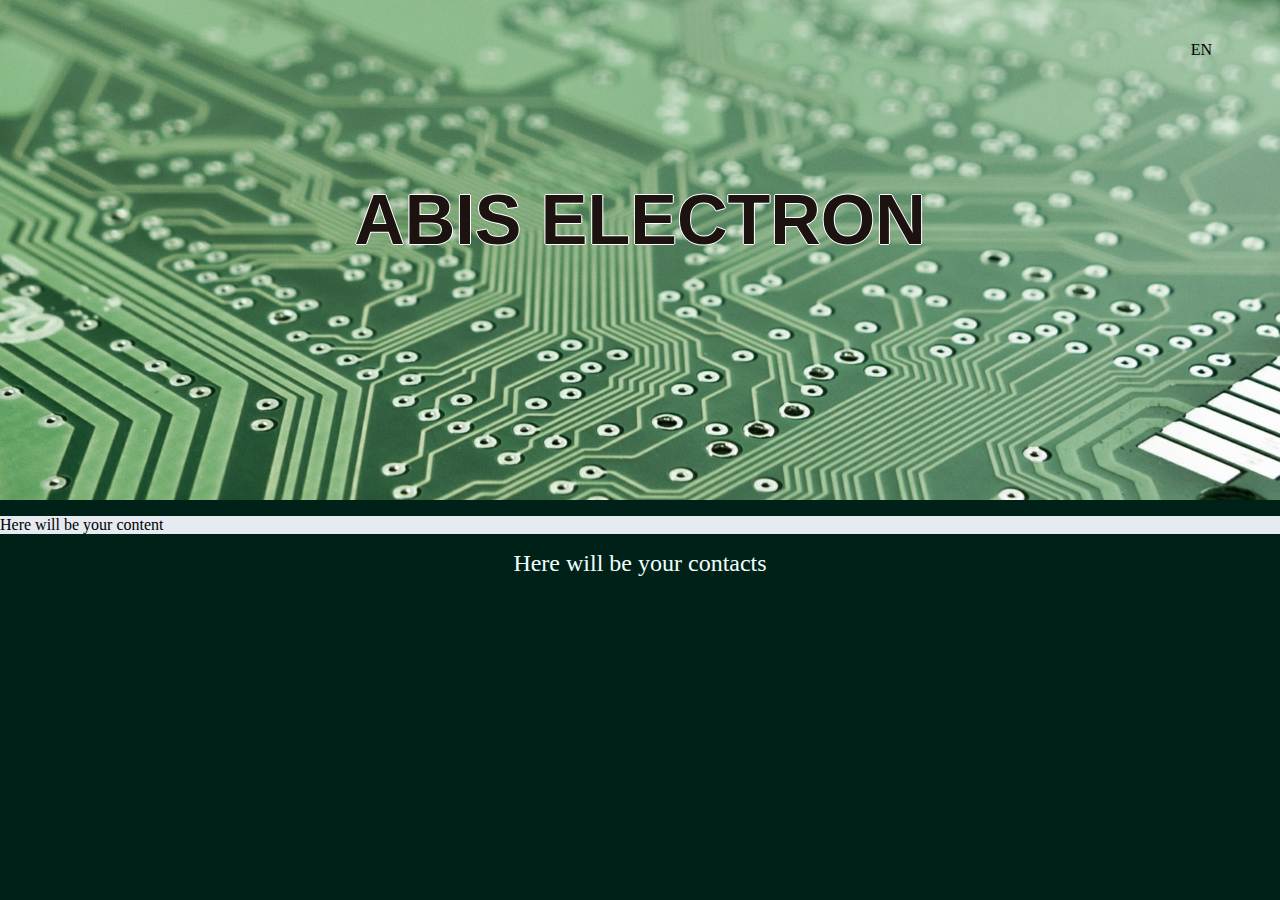
<file: index.html>
<!DOCTYPE html>
<html>
	<head>
	
	<meta charset="utf-8">
	<meta name="viewport" content="width=device-width, initial-scale=1">
	
	<title>Abis Electron</title>
	
	<link rel="stylesheet" type="text/css" media="screen and (min-width: 481px)" href="desktop.css" />
	<link rel="stylesheet" type="text/css" media="screen and (max-width: 359px)" href="portrait.css">
	<link rel="stylesheet" type="text/css" media="screen and (min-width: 360px) and (max-width: 480px)" href="landscape.css">
	
	<script src="jquery-3.2.1.js"></script>
	<script src="jquery.js"></script>
	
	</head>
	
	
	<body>
		<div class="header">
		<div id="lang-menu">
			<div>EN</div>
				<ul>
					<li><a href="indexRu.html">RU</a></li>
					<li><a href="indexUk.html">UK</a></li>
				</ul>
			</div>
			<h1>Abis Electron</h1>
		</div>
		<div class="container">
			<p>Here will be your content</p>
		</div>
		<div class="footer">
			<p>Here will be your contacts</p>
		</div>
	
	</body>
</html>
</file>
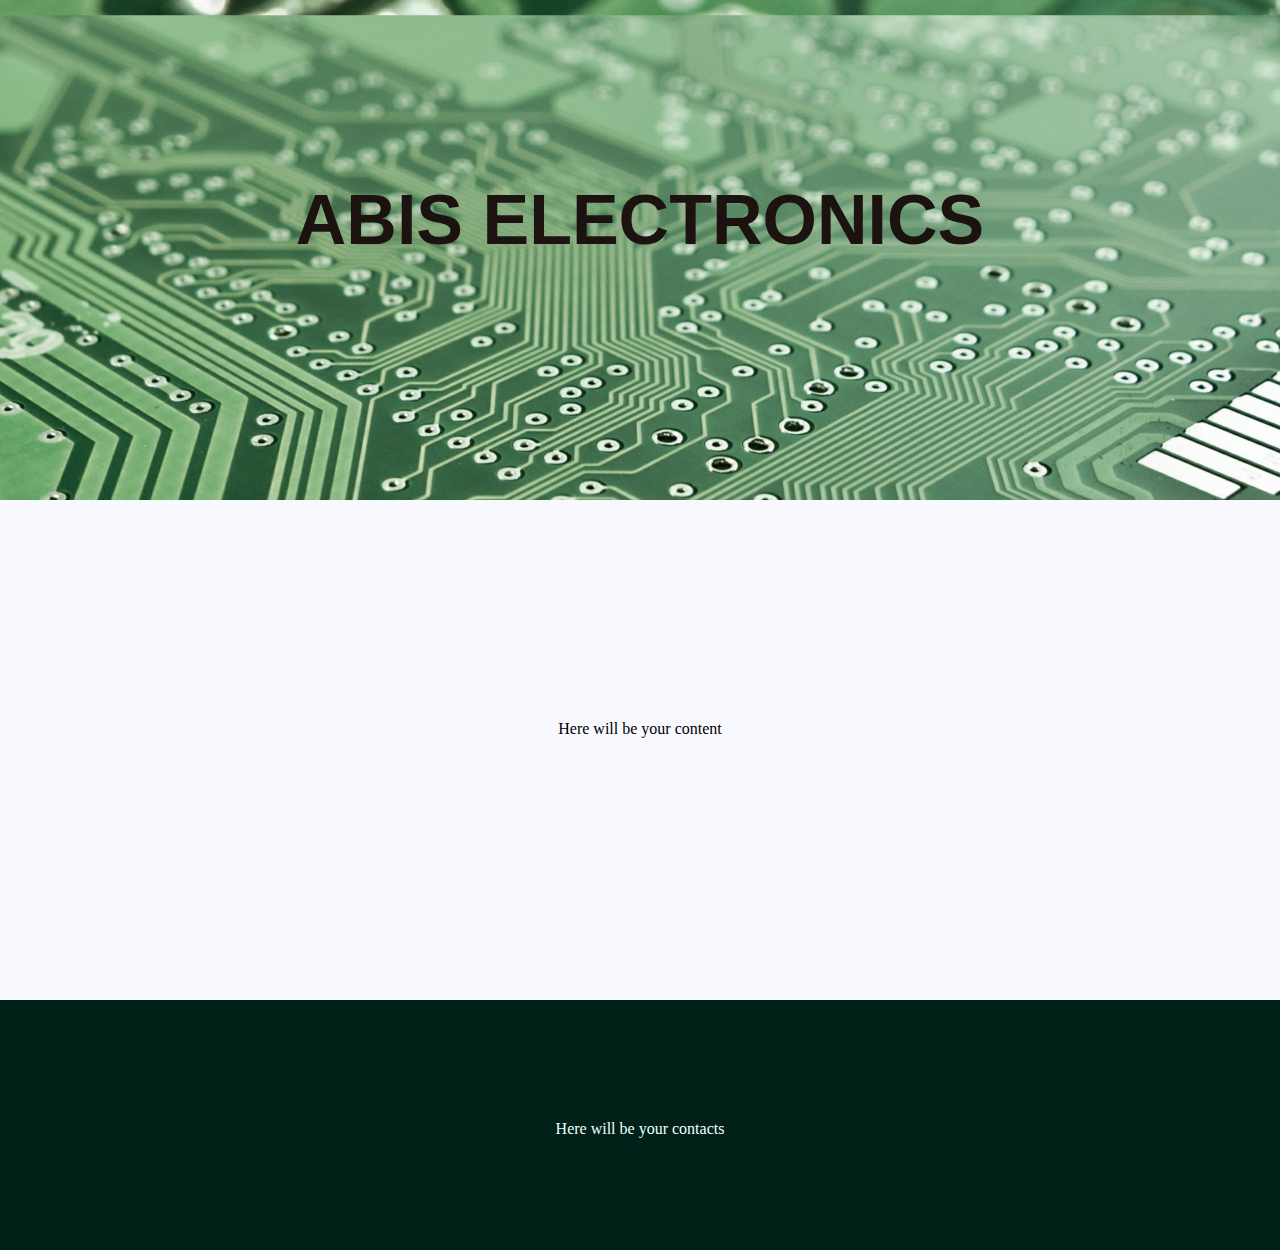
<file: Abis Electronic.html>
<!DOCTYPE html>
<html>
	<head>
	<meta charset="utf-8">
	<title>Abis Electronics</title>
	<link rel="stylesheet" type="text/css" href="style.css" />
	</head>
	
	
	<body>
		<div class="header">
			<h1>Abis Electronics</h1>
		</div>
		<div class="container">
			<p>Here will be your content</p>
		</div>
		<div class="footer">
			<p>Here will be your contacts</p>
		</div>
	
	</body>
</html>
</file>
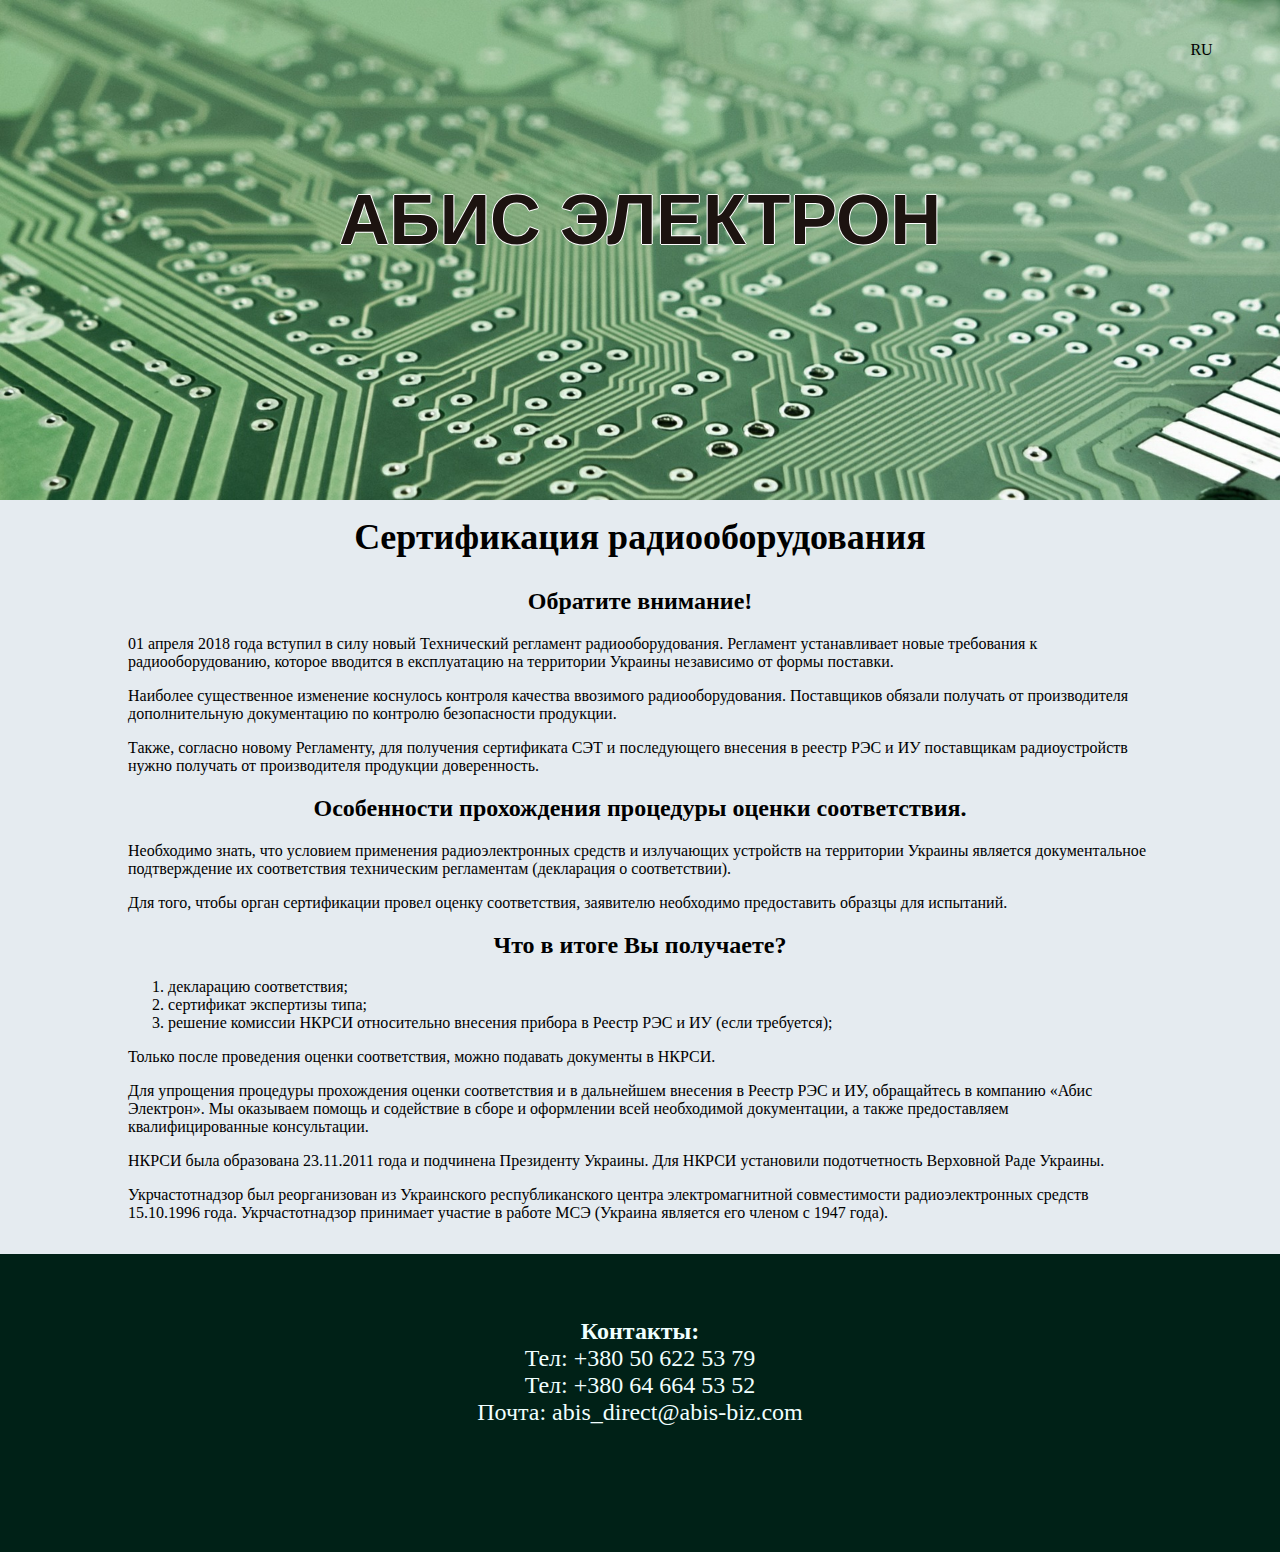
<file: indexRu.html>
<!DOCTYPE html>
<html>

<head>

	<meta charset="utf-8">
	<meta name="viewport" content="width=device-width, initial-scale=1">

	<title>Abis Electron</title>

	<link rel="stylesheet" type="text/css" media="screen and (min-width: 481px)" href="desktop.css" />
	<link rel="stylesheet" type="text/css" media="screen and (max-width: 359px)" href="portrait.css">
	<link rel="stylesheet" type="text/css" media="screen and (min-width: 360px) and (max-width: 480px)"
		href="landscape.css">

	<script src="jquery-3.2.1.js"></script>
	<script src="jquery.js"></script>

</head>


<body>
	<div class="header">
		<div id="lang-menu">
			<div>RU</div>
			<ul>
				<li><a href="indexUk.html">UK</a></li>
				<li><a href="index.html">EN</a></li>
			</ul>
		</div>
		<h1>АБИС ЭЛЕКТРОН</h1>
	</div>
	<div class="container">
		<div class="content">
			<h2 id="content-header">Cертификация радиооборудования</h2>
			<h2>Обратите внимание!</h2>
			<p>
				01 апреля 2018 года вступил в силу новый Технический регламент радиооборудования. Регламент устанавливает
				новые требования к радиооборудованию, которое вводится в експлуатацию на территории Украины независимо от
				формы поставки.
			</p>
			<p>
				Наиболее существенное изменение коснулось контроля качества ввозимого радиооборудования. Поставщиков обязали
				получать от производителя дополнительную документацию по контролю безопасности продукции.
			</p>
			<p>
				Также, согласно новому Регламенту, для получения сертификата СЭТ и последующего внесения в реестр РЭС и ИУ
				поставщикам радиоустройств нужно получать от производителя продукции доверенность.
			</p>
			<h2>
				Особенности прохождения процедуры оценки соответствия.
			</h2>
			<p>
				Необходимо знать, что условием применения радиоэлектронных средств и излучающих устройств на территории
				Украины является документальное подтверждение их соответствия техническим регламентам (декларация о
				соответствии).
			</p>
			<p>
				Для того, чтобы орган сертификации провел оценку соответствия, заявителю необходимо предоставить образцы для
				испытаний.
			</p>
			<h2>
				Что в итоге Вы получаете?
			</h2>
			<ol class="list">
				<li>декларацию соответствия;</li>
				<li>сертификат экспертизы типа;</li>
				<li>решение комиссии НКРСИ относительно внесения прибора в Реестр РЭС и ИУ (если требуется);</li>
			</ol>
			<p>
				Только после проведения оценки соответствия, можно подавать документы в НКРСИ.
			</p>
			<p>
				Для упрощения процедуры прохождения оценки соответствия и в дальнейшем внесения в Реестр РЭС и ИУ,
				обращайтесь в компанию «Абис Электрон». Мы оказываем помощь и содействие в сборе и оформлении всей
				необходимой документации, а также предоставляем квалифицированные консультации.
			</p>
			<p>
				НКРСИ была образована 23.11.2011 года и подчинена Президенту Украины. Для НКРСИ установили подотчетность
				Верховной Раде Украины.
			</p>
			<p>
				Укрчастотнадзор был реорганизован из Украинского республиканского центра электромагнитной совместимости
				радиоэлектронных средств 15.10.1996 года. Укрчастотнадзор принимает участие в работе МСЭ (Украина является
				его членом с 1947 года).
			</p>
		</div>
	</div>
	<div class="footer">
		<div class="content">
			<h2>Контакты:</h2>
			<p>Тел: +380 50 622 53 79</p>
			<p>Тел: +380 64 664 53 52</p>
			<p>Почта: abis_direct@abis-biz.com</p>
		</div>
	</div>

</body>

</html>
</file>
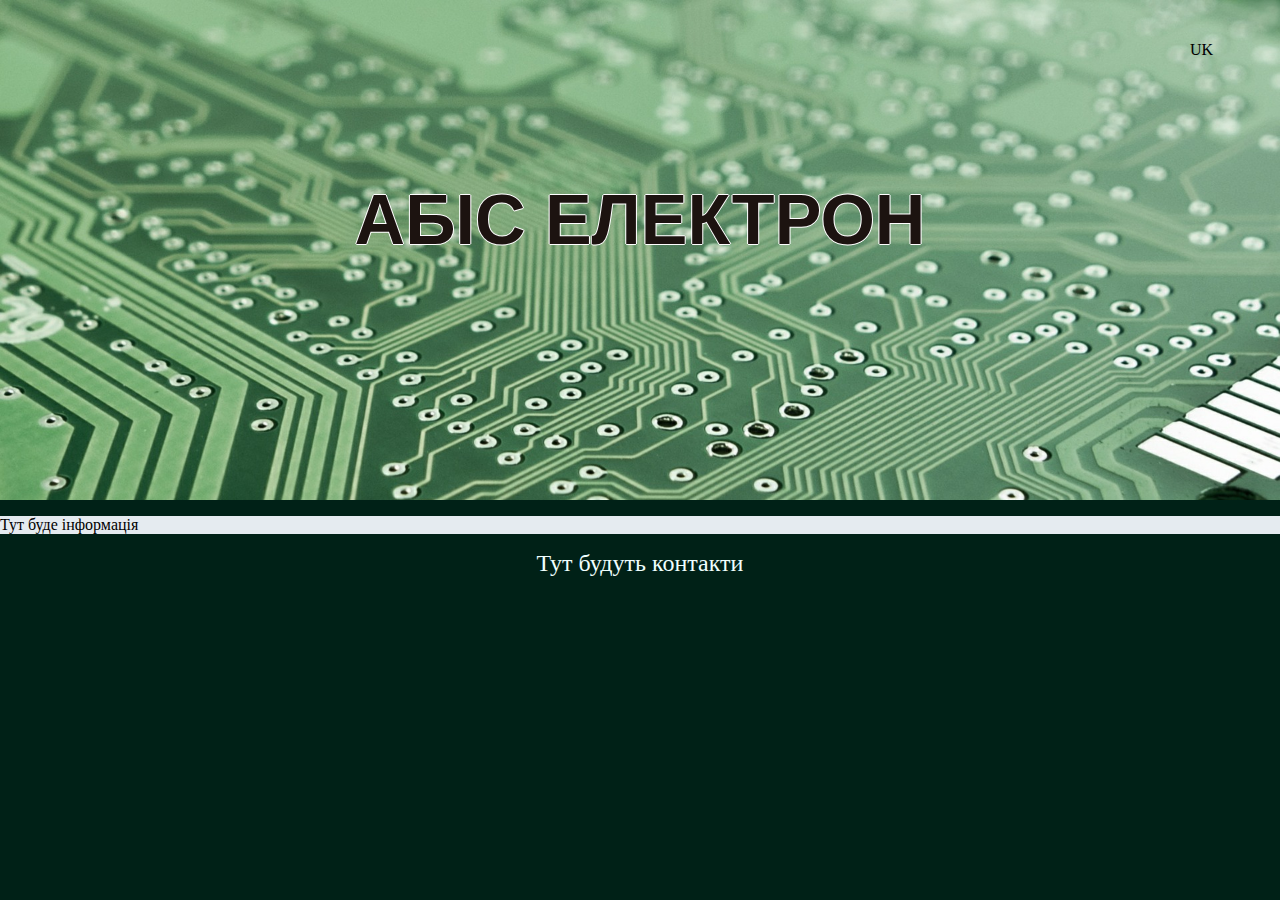
<file: indexUk.html>
<!DOCTYPE html>
<html>
	<head>
	
	<meta charset="utf-8">
	<meta name="viewport" content="width=device-width, initial-scale=1">
	
	<title>Abis Electron</title>
	
	<link rel="stylesheet" type="text/css" media="screen and (min-width: 481px)" href="desktop.css" />
	<link rel="stylesheet" type="text/css" media="screen and (max-width: 359px)" href="portrait.css">
	<link rel="stylesheet" type="text/css" media="screen and (min-width: 360px) and (max-width: 480px)" href="landscape.css">
	
	<script src="jquery-3.2.1.js"></script>
	<script src="jquery.js"></script>
	
	</head>
	
	
	<body>
		<div class="header">
		<div id="lang-menu">
			<div>UK</div>
				<ul>
					<li><a href="indexRu.html">RU</a></li>
					<li><a href="index.html">EN</a></li>
				</ul>
			</div>
			<h1>АБІС ЕЛЕКТРОН</h1>
		</div>
		<div class="container">
			<p>Тут буде інформація</p>
		</div>
		<div class="footer">
			<p>Тут будуть контакти</p>
		</div>
	
	</body>
</html>
</file>
<file: desktop.css>
@media screen and (min-width: 481px){
 

.header  {
	
	background-image: url("board-453758_1920.jpg");
	background-attachment: fixed;
    background-position: top;
	background-size: 100%;
	background-repeat:no-repeat;

	margin: 0;
	padding: 0;
	width: 100%;
	height: 500px;
}


.container {
	margin: 0;
	padding: 0;
	background-color: rgb(229, 235, 240);
	width: 100%;
}

.footer {
	margin: 0;
	padding: 0;
	height: 250px;
	width: 100%;
}

body{
	text-align: center;
	margin: 0;
	padding: 0;
	background-color: #002117;
}

h1 {
	color: #1C1310;
	font-family: 'Ruda', sans-serif;
	font-size: 70px;
	font-weight: 900;
	margin: 0;
	padding-top: 180px;
	text-align: center;
	text-transform: uppercase;
	text-shadow: -1px 0 white, 0 1px white, 1px 0 white, 0 -1px white;
}

.footer p,.footer h2{
	color: azure;
	margin: 0;
	font-size: 24px;
}

.container p {
	text-align: left;
}

.content {
	width: 80%;
	margin: auto;
	padding: 1rem 0 1rem 0;
}

.content .list {
	text-align: left;
}

#content-header {
	font-size: 36px;
	margin-top: 0;
}

.footer .content {
	margin-top: 3rem;
}

/*Change language*/

#lang-menu {
	width:55px;
	height:auto;
	position:absolute;
	top:30px;
	right:50px;
	border:1px solid rgba(255,255,255,0);
	transition:all .3s ease;
	-webkit-transition:all .3s ease;
	-moz-transition:all .3s ease;
	-o-transition:all .3s ease;
}
.cls-border-lang {
	border:1px solid rgba(255,255,255,.1) !important;
}
#lang-menu div {
	height:25px;
	text-align:center;
	padding:10px;
	border-bottom:1px solid rgba(255,255,255,0);
	transition:all .2s ease;
	-webkit-transition:all .2s ease;
	-moz-transition:all .2s ease;
	-o-transition:all .2s ease;
  
}
.cls-borderbottom-lang {
	border-bottom:1px solid rgba(255,255,255,.1) !important;
	opacity:.2;
}
#lang-menu ul {
	list-style:none;
	margin:0px;
	padding:0px;
	display:none; 
	text-align:center;
}
#lang-menu ul li {
	color: #1C1310;
	padding:6px 0px;
	transition:all .3s ease;
	-webkit-transition:all .3s ease;
	-moz-transition:all .3s ease;
	-o-transition:all .3s ease;
}
#lang-menu ul li:hover {  
	cursor:pointer;
	color:#fff;
	background:rgba(255,255,255,.1);
}

/* link unstiled*/
a:link {
    text-decoration: none;
}

a:visited {
    color: #1C1310;
}
}
</file>
<file: portrait.css>
@media screen and (max-width: 359px) {
.header  {
	
	background-image: url("board-453758_1920.jpg");
	background-attachment: fixed;
    background-position: top;
	background-size: 100%;
	background-repeat:no-repeat;

	margin: 0;
	padding: 0;
	width: 100%;
	height: 150px;
}


.container {
	margin: 0;
	padding: 0;
	background-color: ghostwhite;
	width: 100%;
	height: 250px;
}

.footer {
	margin: 0;
	padding: 0;
	height: 100px;
	width: 100%;
}

body{
	text-align: center;
	margin: 0;
	padding: 0;
	background-color: #002117;
}

h1 {
	color: #1C1310;
	font-family: 'Ruda', sans-serif;
	font-size: 35px;
	font-weight: 600;
	margin: 0;
	padding-top: 55px;
	text-align: center;
	text-transform: uppercase;
	text-shadow: -0.5px 0 white, 0 0.5px white, 0.5px 0 white, 0 -0.5px white;
}

.footer p {
	color: azure;
	padding-top: 30px;
	margin: 0;
}

.container p {
	margin: 0;
}

/*Change language*/

#lang-menu {
	width:55px;
	height:auto;
	position:absolute;
	top:10px;
	right:10px;
	border:1px solid rgba(255,255,255,0);
	transition:all .3s ease;
	-webkit-transition:all .3s ease;
	-moz-transition:all .3s ease;
	-o-transition:all .3s ease;
}
.cls-border-lang {
	border:1px solid rgba(255,255,255,.1) !important;
}
#lang-menu div {
	height:25px;
	text-align:center;
	padding:10px;
	border-bottom:1px solid rgba(255,255,255,0);
	transition:all .2s ease;
	-webkit-transition:all .2s ease;
	-moz-transition:all .2s ease;
	-o-transition:all .2s ease;
  
}
.cls-borderbottom-lang {
	border-bottom:1px solid rgba(255,255,255,.1) !important;
	opacity:.2;
}
#lang-menu ul {
	list-style:none;
	margin:0px;
	padding:0px;
	display:none; 
	text-align:center;
}
#lang-menu ul li {
	color: #1C1310;
	padding:6px 0px;
	transition:all .3s ease;
	-webkit-transition:all .3s ease;
	-moz-transition:all .3s ease;
	-o-transition:all .3s ease;
}
#lang-menu ul li:hover {  
	cursor:pointer;
	color:#fff;
	background:rgba(255,255,255,.1);
}

/* link unstiled*/
a:link {
    text-decoration: none;
}

a:visited {
    color: #1C1310;
}
}
</file>
<file: landscape.css>
@media screen and (min-width: 360px) and (max-width: 480px) {
.header  {
	
	background-image: url("board-453758_1920.jpg");
	background-attachment: fixed;
    background-position: top;
	background-size: cover;
	background-repeat:no-repeat;

	margin: 0;
	padding: 0;
	width: 100%;
	height: 250px;
}


.container {
	margin: 0;
	padding: 0;
	background-color: ghostwhite;
	width: 100%;
	/* height: 350px; */
}

.footer {
	margin: 0;
	padding: 0;
	height: 100px;
	width: 100%;
}

body{
	text-align: center;
	margin: 0;
	padding: 0;
	background-color: #002117;
}

h1 {
	color: #1C1310;
	font-family: 'Ruda', sans-serif;
	font-size: 35px;
	font-weight: 600;
	margin: 0;
	padding-top: 100px;
	text-align: center;
	text-transform: uppercase;
	text-shadow: -0.5px 0 white, 0 0.5px white, 0.5px 0 white, 0 -0.5px white;
}

.footer p {
	color: azure;
	padding-top: 30px;
	margin: 0;
}

.container p {
	margin: 0;
}

/*Change language*/

#lang-menu {
	width:55px;
	height:auto;
	position:absolute;
	top:10px;
	right:10px;
	border:1px solid rgba(255,255,255,0);
	transition:all .3s ease;
	-webkit-transition:all .3s ease;
	-moz-transition:all .3s ease;
	-o-transition:all .3s ease;
}
.cls-border-lang {
	border:1px solid rgba(255,255,255,.1) !important;
}
#lang-menu div {
	height:25px;
	text-align:center;
	padding:10px;
	border-bottom:1px solid rgba(255,255,255,0);
	transition:all .2s ease;
	-webkit-transition:all .2s ease;
	-moz-transition:all .2s ease;
	-o-transition:all .2s ease;
  
}
.cls-borderbottom-lang {
	border-bottom:1px solid rgba(255,255,255,.1) !important;
	opacity:.2;
}
#lang-menu ul {
	list-style:none;
	margin:0px;
	padding:0px;
	display:none; 
	text-align:center;
}
#lang-menu ul li {
	color: #1C1310;
	padding:6px 0px;
	transition:all .3s ease;
	-webkit-transition:all .3s ease;
	-moz-transition:all .3s ease;
	-o-transition:all .3s ease;
}
#lang-menu ul li:hover {  
	cursor:pointer;
	color:#fff;
	background:rgba(255,255,255,.1);
}

/* link unstiled*/
a:link {
    text-decoration: none;
}

a:visited {
    color: #1C1310;
}
  }
</file>
<file: style.css>
.header  {
	
	background-image: url("board-453758_1920.jpg");
	background-attachment: fixed;
    background-position: center;
	background-size: 100%;

	margin: 0;
	padding: 0;
	width: 100%;
	height: 500px;
}


.container {
	margin: 0;
	padding: 0;
	background-color: ghostwhite;
	width: 100%;
	height: 500px;
}

.footer {
	margin: 0;
	padding: 0;
	height: 250px;
	width: 100%;
}

body{
	text-align: center;
	margin: 0;
	padding: 0;
	background-color: #002117;
}

h1 {
	color: #1C1310;
	font-family: 'Ruda', sans-serif;
	font-size: 70px;
	font-weight: 900;
	margin: 0;
	padding-top: 180px;
	text-align: center;
	text-transform: uppercase;
}

.footer p {
	color: azure;
	padding-top: 120px;
	margin: 0;
}

.container p {
	margin: 0;
	padding-top: 220px;
}

/*Change language*/

#lang-menu {
	width:55px;
	height:auto;
	position:absolute;
	top:30px;
	right:50px;
	border:1px solid rgba(255,255,255,0);
	transition:all .3s ease;
	-webkit-transition:all .3s ease;
	-moz-transition:all .3s ease;
	-o-transition:all .3s ease;
}
.cls-border-lang {
	border:1px solid rgba(255,255,255,.1) !important;
}
#lang-menu div {
	height:25px;
	text-align:center;
	padding:10px;
	border-bottom:1px solid rgba(255,255,255,0);
	transition:all .2s ease;
	-webkit-transition:all .2s ease;
	-moz-transition:all .2s ease;
	-o-transition:all .2s ease;
  
}
.cls-borderbottom-lang {
	border-bottom:1px solid rgba(255,255,255,.1) !important;
	opacity:.2;
}
#lang-menu ul {
	list-style:none;
	margin:0px;
	padding:0px;
	display:none; 
	text-align:center;
}
#lang-menu ul li {
	color: #1C1310;
	padding:6px 0px;
	transition:all .3s ease;
	-webkit-transition:all .3s ease;
	-moz-transition:all .3s ease;
	-o-transition:all .3s ease;
}
#lang-menu ul li:hover {  
	cursor:pointer;
	color:#fff;
	background:rgba(255,255,255,.1);
}

/* link unstiled*/
a:link {
    text-decoration: none;
}

a:visited {
    color: #1C1310;
}
</file>
